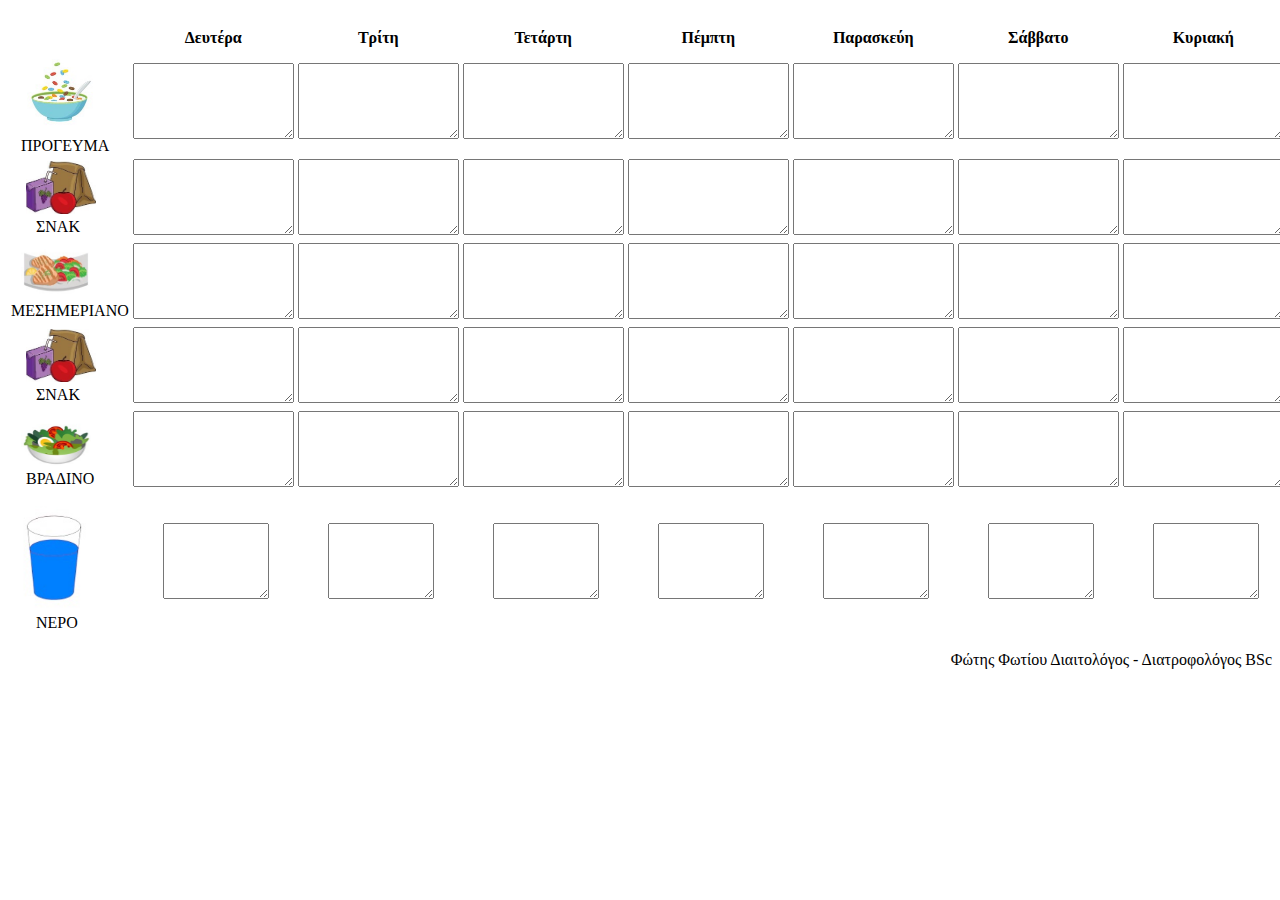
<file: index.html>
<!DOCTYPE html>
<html lang="fr"> 

<head>
    <meta charset="utf-8"/>
    <link rel="stylesheet" type="text/css" href="style.css" /> 
    <title>Diet</title>
</head>

<body>

<table>
    <tr>
		<th></th>
        <th class="titles">Δευτέρα </th>
        <th class="titles">Τρίτη </th>
        <th class="titles">Τετάρτη </th>
		<th class="titles">Πέμπτη </th>
        <th class="titles">Παρασκεύη </th>
        <th class="titles">Σάββατο </th>
        <th class="titles">Κυριακή </th>
    </tr>

    <tr class="breakfastClass">
		<td> <img id="breakfast" src="breakfast.png" alt="breakfast"> <label id = "progevma">ΠΡΟΓΕΥΜΑ</label> </td>
        <td><textarea class = "textBox" rows="10" cols="10"> </textarea></td>
        <td><textarea class = "textBox" rows="10" cols="10"> </textarea></td>
        <td><textarea class = "textBox" rows="10" cols="10"> </textarea></td>
        <td><textarea class = "textBox" rows="10" cols="10"> </textarea></td>
        <td><textarea class = "textBox" rows="10" cols="10"> </textarea></td>
        <td><textarea class = "textBox" rows="10" cols="10"> </textarea></td>
        <td><textarea class = "textBox" rows="10" cols="10"> </textarea></td>

    </tr>
	
	<tr class="breakfastClass">
		<td class = "snakC"> <img class="snak" src="snak.png" alt="snak"> <label class = "snakW">ΣΝΑΚ</label></td>
        <td><textarea class = "textBox" rows="10" cols="10"> </textarea></td>
        <td><textarea class = "textBox" rows="10" cols="10"> </textarea></td>
        <td><textarea class = "textBox" rows="10" cols="10"> </textarea></td>
        <td><textarea class = "textBox" rows="10" cols="10"> </textarea></td>
        <td><textarea class = "textBox" rows="10" cols="10"> </textarea></td>
        <td><textarea class = "textBox" rows="10" cols="10"> </textarea></td>
        <td><textarea class = "textBox" rows="10" cols="10"> </textarea></td>
    </tr>
	<br>
	
	<tr class="breakfastClass">
		<td> <img id="lunch" src="lunch.png" alt="lunch"> <label id = "mesimeriano">ΜΕΣΗΜΕΡΙΑΝΟ</label></td>
        <td><textarea class = "textBox" rows="10" cols="10"> </textarea></td>
        <td><textarea class = "textBox" rows="10" cols="10"> </textarea></td>
        <td><textarea class = "textBox" rows="10" cols="10"> </textarea></td>
        <td><textarea class = "textBox" rows="10" cols="10"> </textarea></td>
        <td><textarea class = "textBox" rows="10" cols="10"> </textarea></td>
        <td><textarea class = "textBox" rows="10" cols="10"> </textarea></td>
        <td><textarea class = "textBox" rows="10" cols="10"> </textarea></td>
    </tr>
	<tr class="breakfastClass">
		<td class = "snakC"> <img class="snak" src="snak.png" alt="snak"> <label class = "snakW">ΣΝΑΚ</label></td>
        <td><textarea class = "textBox" rows="10" cols="10"> </textarea></td>
        <td><textarea class = "textBox" rows="10" cols="10"> </textarea></td>
        <td><textarea class = "textBox" rows="10" cols="10"> </textarea></td>
        <td><textarea class = "textBox" rows="10" cols="10"> </textarea></td>
        <td><textarea class = "textBox" rows="10" cols="10"> </textarea></td>
        <td><textarea class = "textBox" rows="10" cols="10"> </textarea></td>
        <td><textarea class = "textBox" rows="10" cols="10"> </textarea></td>
    </tr>
	<tr class="breakfastClass">
		<td> <img id="dinner" src="dinner.png" alt="dinner"><label id = "vradino">ΒΡΑΔΙΝΟ</label> </td>
        <td><textarea class = "textBox" rows="10" cols="10"> </textarea></td>
        <td><textarea class = "textBox" rows="10" cols="10"> </textarea></td>
        <td><textarea class = "textBox" rows="10" cols="10"> </textarea></td>
        <td><textarea class = "textBox" rows="10" cols="10"> </textarea></td>
        <td><textarea class = "textBox" rows="10" cols="10"> </textarea></td>
        <td><textarea class = "textBox" rows="10" cols="10"> </textarea></td>
        <td><textarea class = "textBox" rows="10" cols="10"> </textarea></td>
    </tr>
	
	<tr class="breakfastClass">
		<td> <img id = "water" src = "water.png" alt = "water"><label id = "waterW">ΝΕΡΟ</label> </td>
        <td><textarea class = "WatertextBox" rows="2" cols="2"> </textarea></td>
        <td><textarea class = "WatertextBox" rows="10" cols="10"> </textarea></td>
        <td><textarea class = "WatertextBox" rows="10" cols="10"> </textarea></td>
        <td><textarea class = "WatertextBox" rows="10" cols="10"> </textarea></td>
        <td><textarea class = "WatertextBox" rows="10" cols="10"> </textarea></td>
        <td><textarea class = "WatertextBox" rows="10" cols="10"> </textarea></td>
        <td><textarea class = "WatertextBox" rows="10" cols="10"> </textarea></td>
    </tr>
</table>

<p id = "name"> Φώτης Φωτίου Διαιτολόγος - Διατροφολόγος BSc </p>
</body>
</html>
</file>
<file: style.css>
#breakfast{
	width: 100px;
}
.snak{
	height: 52.500px;
    width: 70px;
    margin-left: 15px;
}
#lunch{
	height: 52.500px;
    width: 70px;
	margin-left: 10px;
}
#progevma{
	margin-left: 10px;
}
#dinner{
	height: 52.500px;
    width: 70px;
	margin-left: 10px;
}
.snakW{
	margin-left: 25px;
}
#vradino{
	margin-left: 15px;
}
.textBox{
	margin-left: 0px;
    margin-right: 0px;
    width: 155px;
    height: 70px;
}
.snakC{
	width: 125px;
}
#water{
	height: 115px;
}
.WatertextBox{
	margin-left: 30px;
    margin-right: 0px;
    width: 100px;
    height: 70px;
}
#waterW{
	margin-left: 25px;
}
#name{
	float: right;
}
</file>
